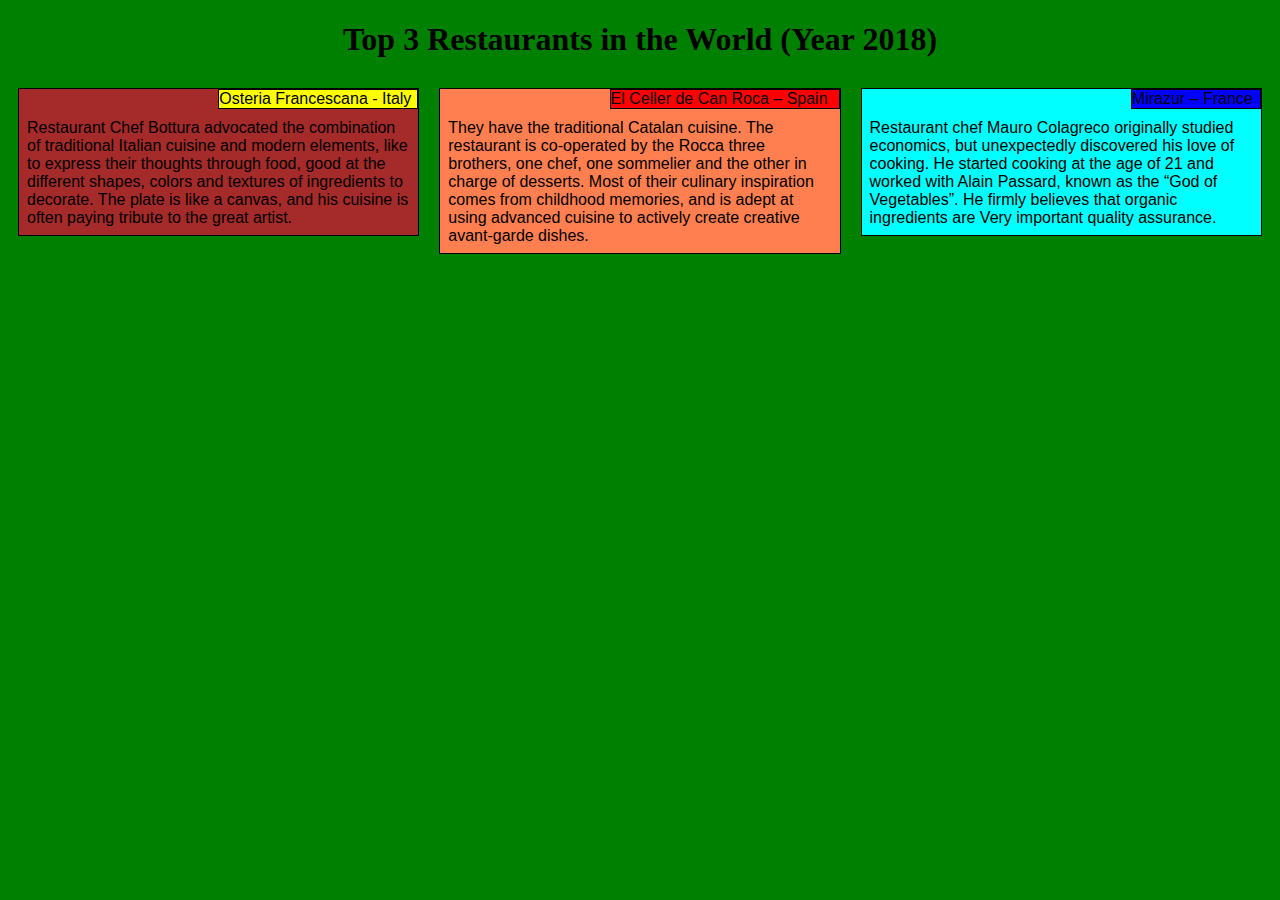
<file: module2-solution/index.html>
<!DOCTYPE html>
<html>
<head>
<meta charset="utf-8">
<meta name="viewport" content="width=device-width, initial-scale=1">
<title>Assignment Solution for Module 2</title>
<link rel="stylesheet" href="external.css">
</head>
<body>

<h1 style="text-align: center;">Top 3 Restaurants in the World (Year 2018)</h1>


<div class="row">

 
  <div class="col-lg-4 col-md-4">
    <div id="box1">
    <p id="p1">Osteria Francescana - Italy</p>
    <p1>Restaurant Chef Bottura advocated the combination of traditional Italian cuisine and modern elements, like to express their thoughts through food, good at the different shapes, colors and textures of ingredients to decorate. The plate is like a canvas, and his cuisine is often paying tribute to the great artist.</p1>
  </div>
</div>



  <div class="col-lg-4 col-md-4">
    <div id="box2">
      <p id="p2">El Celler de Can Roca – Spain</p>
    <p2>They have the traditional Catalan cuisine. The restaurant is co-operated by the Rocca three brothers, one chef, one sommelier and the other in charge of desserts. Most of their culinary inspiration comes from childhood memories, and is adept at using advanced cuisine to actively create creative avant-garde dishes.</p2>
    </div>
  </div>


  
  <div class="col-lg-4 col-md-4">
    <div id="box3">
      <p id="p3">Mirazur – France</p>
    <p3>Restaurant chef Mauro Colagreco originally studied economics, but unexpectedly discovered his love of cooking. He started cooking at the age of 21 and worked with Alain Passard, known as the “God of Vegetables”. He firmly believes that organic ingredients are Very important quality assurance.</p3>
    </div>
  </div>
</div>



</body>
</html>
</file>
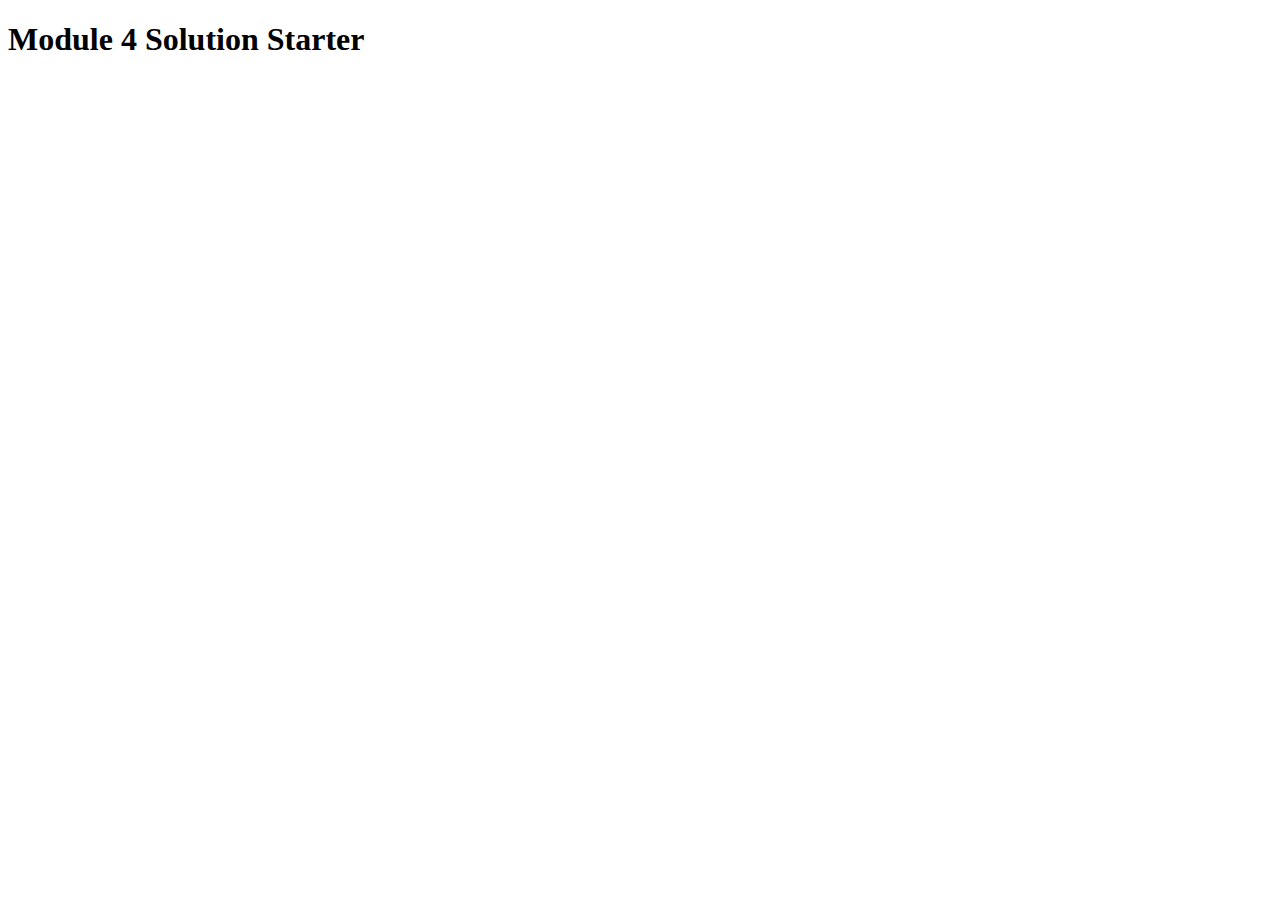
<file: module4-solution/index.html>
<!DOCTYPE html>
<html>
<head>
  <meta charset="utf-8">
  <title>Module 4 Solution Starter</title>

  <script>
    var names = []; // DO NOT REMOVE

  </script>

  <script src="SpeakHello.js"></script>

  <script src="SpeakGoodBye.js"></script>

  <script src="script.js"></script>

</head>

<body>

  <h1>Module 4 Solution Starter</h1>

</body>

</html>
</file>
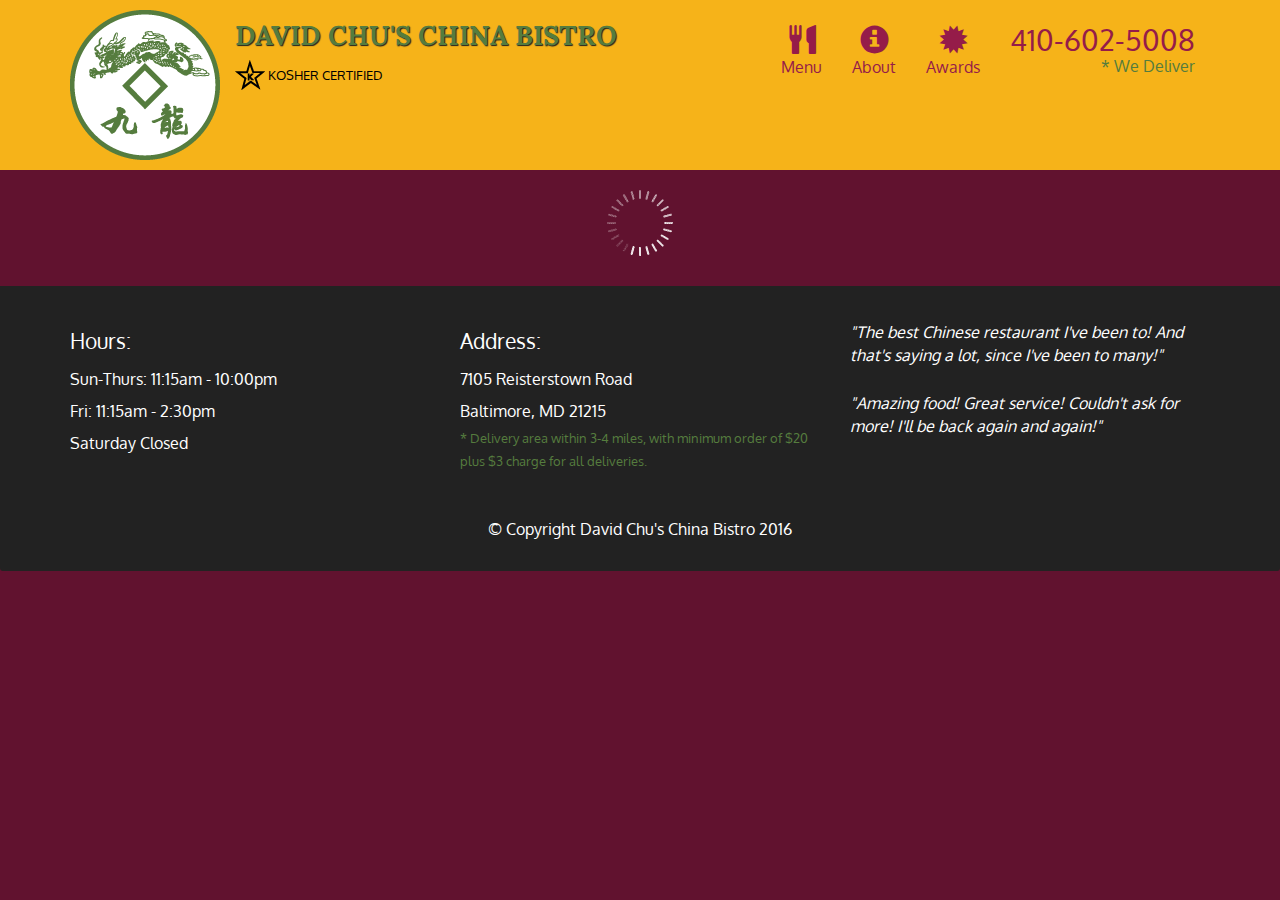
<file: module5-solution/index.html>
<!doctype html>
<html lang="en">
  <head>
    <meta charset="utf-8">
    <meta http-equiv="X-UA-Compatible" content="IE=edge">
    <meta name="viewport" content="width=device-width, initial-scale=1">
    <title>David Chu's China Bistro</title>
    <link rel="stylesheet" href="css/bootstrap.min.css">
    <link rel="stylesheet" href="css/styles.css">
    <link href='https://fonts.googleapis.com/css?family=Oxygen:400,300,700' rel='stylesheet' type='text/css'>
    <link href='https://fonts.googleapis.com/css?family=Lora' rel='stylesheet' type='text/css'>
  </head>
<body>
  <header>
    <nav id="header-nav" class="navbar navbar-default">
      <div class="container">
        <div class="navbar-header">
          <a href="index.html" class="pull-left visible-md visible-lg">
            <div id="logo-img" alt="Logo image"></div>
          </a>

          <div class="navbar-brand">
            <a href="index.html"><h1>David Chu's China Bistro</h1></a>
            <p>
              <img src="images/star-k-logo.png" alt="Kosher certification">
              <span>Kosher Certified</span>
            </p>
          </div>

          <button id="navbarToggle" type="button" class="navbar-toggle collapsed" data-toggle="collapse" data-target="#collapsable-nav" aria-expanded="false">
            <span class="sr-only">Toggle navigation</span>
            <span class="icon-bar"></span>
            <span class="icon-bar"></span>
            <span class="icon-bar"></span>
          </button>
        </div>
        
        <div id="collapsable-nav" class="collapse navbar-collapse">
           <ul id="nav-list" class="nav navbar-nav navbar-right">
            <li id="navHomeButton" class="visible-xs active">
              <a href="index.html">
                <span class="glyphicon glyphicon-home"></span> Home</a>
            </li>
            <li id="navMenuButton">
              <a href="#" onclick="$dc.loadMenuCategories();">
                <span class="glyphicon glyphicon-cutlery"></span><br class="hidden-xs"> Menu</a>
            </li>
            <li>
              <a href="#">
                <span class="glyphicon glyphicon-info-sign"></span><br class="hidden-xs"> About</a>
            </li>
            <li>
              <a href="#">
                <span class="glyphicon glyphicon-certificate"></span><br class="hidden-xs"> Awards</a>
            </li>
            <li id="phone" class="hidden-xs">
              <a href="tel:410-602-5008">
                <span>410-602-5008</span></a><div>* We Deliver</div>
            </li>
          </ul><!-- #nav-list -->
        </div><!-- .collapse .navbar-collapse -->
      </div><!-- .container -->
    </nav><!-- #header-nav -->
  </header>

  <div id="call-btn" class="visible-xs">
    <a class="btn" href="tel:410-602-5008">
    <span class="glyphicon glyphicon-earphone"></span>
    410-602-5008
    </a>
  </div>
  <div id="xs-deliver" class="text-center visible-xs">* We Deliver</div>

  <div id="main-content" class="container"></div>

  <footer class="panel-footer">
    <div class="container">
      <div class="row">
        <section id="hours" class="col-sm-4">
          <span>Hours:</span><br>
          Sun-Thurs: 11:15am - 10:00pm<br>
          Fri: 11:15am - 2:30pm<br>
          Saturday Closed
          <hr class="visible-xs">
        </section>
        <section id="address" class="col-sm-4">
          <span>Address:</span><br>
          7105 Reisterstown Road<br>
          Baltimore, MD 21215
          <p>* Delivery area within 3-4 miles, with minimum order of $20 plus $3 charge for all deliveries.</p>
          <hr class="visible-xs">
        </section>
        <section id="testimonials" class="col-sm-4">
          <p>"The best Chinese restaurant I've been to! And that's saying a lot, since I've been to many!"</p>
          <p>"Amazing food! Great service! Couldn't ask for more! I'll be back again and again!"</p>
        </section>
      </div>
      <div class="text-center">&copy; Copyright David Chu's China Bistro 2016</div>
    </div>
  </footer>

  <!-- jQuery (Bootstrap JS plugins depend on it) -->
  <script src="js/jquery-2.1.4.min.js"></script>
  <script src="js/bootstrap.min.js"></script>
  <script src="js/ajax-utils.js"></script>
  <script src="js/script.js"></script>
</body>
</html>
</file>
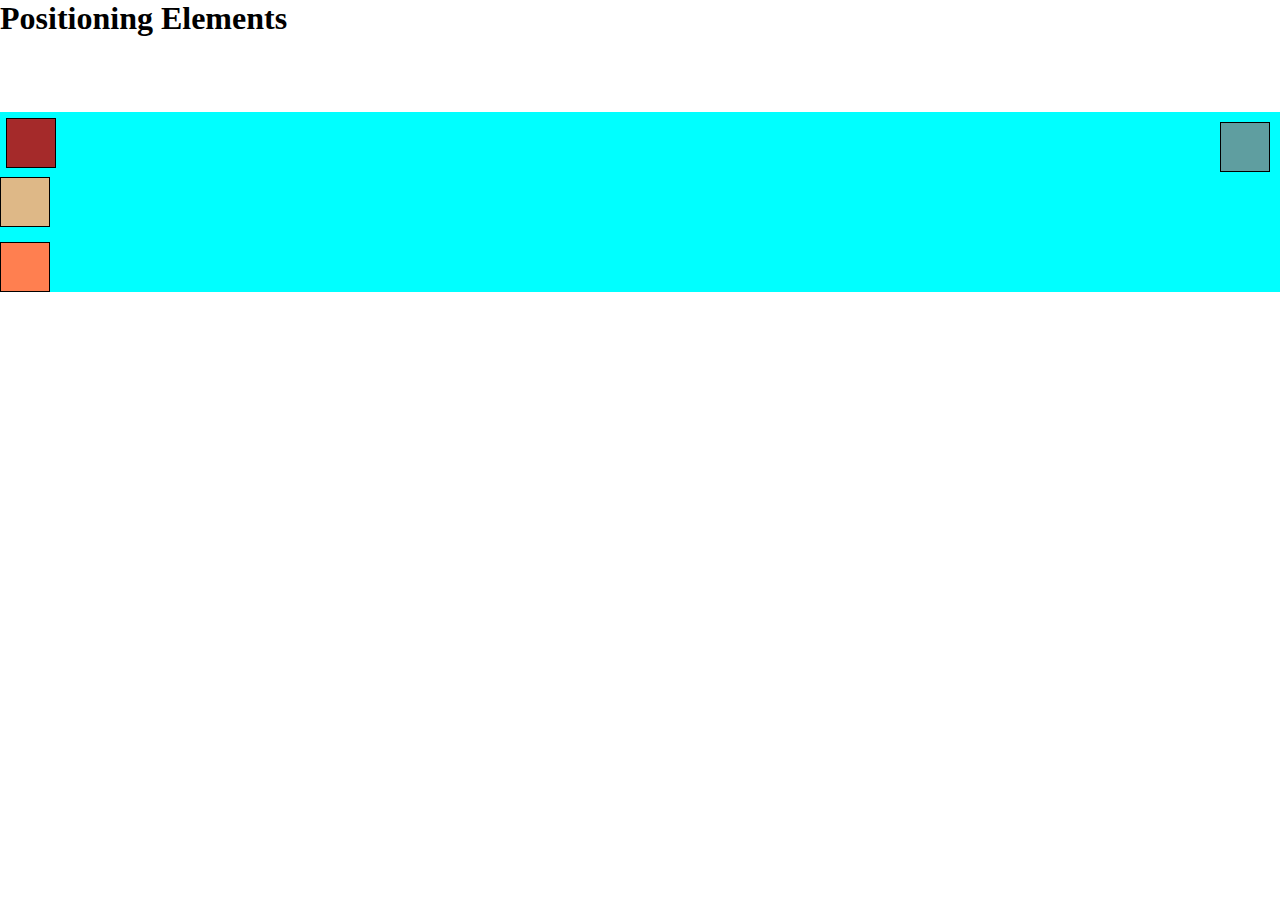
<file: module2-solution/test.html>
<!DOCTYPE html>
<html>
<head>
<meta charset="utf-8">
<title>Positioning Elements</title>
<style>
* {
  box-sizing: border-box;
  margin: 0;
  padding: 0;
}
h1 {
  margin-bottom: 15px;
}
div#container {
  background-color: #00FFFF;
  position: relative;
  top: 60px;
}
p {
  width: 50px;
  height: 50px;
  border: 1px solid black;
  margin-bottom: 15px;
}
#p1 {
  background-color: #A52A2A;
  position: relative;
  top: 6px;
  left: 6px;
}
#p2 {
  background-color: #DEB887;
}
#p3 {
  background-color: #5F9EA0;
  position: absolute;
  top: 10px;
  right: 10px;
}
#p4 {
  background-color: #FF7F50;
}
</style>
</head>
<body>
<h1>Positioning Elements</h1>

<div id="container">
  <p id="p1"></p>
  <p id="p2"></p>
  <p id="p3"></p>
  <p id="p4"></p>
</div>

</body>
</html>
</file>
<file: module2-solution/external.css>
* {
	box-sizing: border-box;	
}

body {
	background-color: green;
}

h1 {
  margin-bottom: 20px;
}

/*p {
  width: 20px;
  height: 10px;
  border: 1px solid black;
  margin-bottom: 1px;
}*/


div#box1 { 
  border: 1px solid black;
  background-color: #A52A2A;
  /*width: 90%;*/
  float: left;
  /*margin-right: auto;
  margin-left: auto;*/
  position: relative;
      margin: 10px 10px 10px 10px;
  padding: 30px 8px 8px 8px;
  font-family: Helvetica;
}

#p1 {
	 width: 200px;
  height: 20px;
  border: 1px solid black;
  margin: 0px;
	position: absolute;
    top: 0;
    right: 0;
	font-family: Helvetica;
	background-color: yellow;    
}

div#box2 { 
  border: 1px solid black;
  background-color: #FF7F50;
  float: left;
  /*width: 90%;*/
 /* margin-right: auto;
  margin-left: auto;*/
  position: relative;
  margin: 10px 10px 10px 10px;
  padding: 30px 8px 8px 8px;
  font-family: Helvetica;
}

#p2 {
	width: 230px;
  height: 20px;
  border: 1px solid black;
  margin: 0px;
	position: absolute;
    top: 0;
    right: 0;
	font-family: Helvetica;
	background-color: red;    
}


div#box3 { 
  border: 1px solid black;
  background-color: #00FFFF;
  float: left;
  position: relative;
  margin: 10px 10px 30px 10px; 

  padding: 30px 8px 8px 8px;
  font-family: Helvetica;
}

#p3 {
	width: 130px;
  height: 20px;
  border: 1px solid black;
  margin: 0px;
	position: absolute;
    top: 0;
    right: 0;
	font-family: Helvetica;
	background-color: blue;    
}


.row {
	width: 100%;
}

@media (min-width: 992px) {
	.col-md-1, .col-md-2, .col-md-3, .col-md-4, .col-md-5, .col-md-6, .col-md-7, .col-md-8, .col-md-9, .col-md-10, .col-md-11, .col-md-12 {
    float: left;
    border: 1px ;
  }
  .col-md-1 {
    width: 8.33%;
  }
  .col-md-2 {
    width: 16.66%;
  }
  .col-md-3 {
    width: 25%;
  }
  .col-md-4 {
    width: 33.33%;
  }
  .col-md-5 {
    width: 41.66%;
  }
  .col-md-6 {
    width: 50%;
  }
  .col-md-7 {
    width: 58.33%;
  }
  .col-md-8 {
    width: 66.66%;
  }
  .col-md-9 {
    width: 74.99%;
  }
  .col-md-10 {
    width: 83.33%;
  }
  .col-md-11 {
    width: 91.66%;
  }
  .col-md-12 {
    width: 100%;
  }
	#box1, #box2, #box3{
		float: left;
	}

	}


@media (min-width: 768px) and (max-width: 991px) {
 #box1, #box2{
 
 	width: 47%;
    margin: 10px 10px 10px 10px; 
}

 #box3{
 	float: none;
 	margin: 10px 10px 10px 10px;
 	clear: both;
 }

}

 @media (max-width: 767px) {
 
  #box1, #box2, #box3 {
  	float: none;
  	margin: 20px 20px 20px 20px;
  }
  
}
  
}
</file>
<file: module5-solution/css/styles.css>
body {
  font-size: 16px;
  color: #fff;
  background-color: #61122f;
  font-family: 'Oxygen', sans-serif;
}

/** HEADER **/
#header-nav {
  background-color: #f6b319;
  border-radius: 0;
  border: 0;
}

#logo-img {
  background: url('../images/restaurant-logo_large.png') no-repeat;
  width: 150px;
  height: 150px;
  margin: 10px 15px 10px 0;
}

.navbar-brand {
  padding-top: 25px;
}
.navbar-brand h1 { /* Restaurant name */
  font-family: 'Lora', serif;
  color: #557c3e;
  font-size: 1.5em;
  text-transform: uppercase;
  font-weight: bold;
  text-shadow: 1px 1px 1px #222;
  margin-top: 0;
  margin-bottom: 0;
  line-height: .75;
}
.navbar-brand a:hover, .navbar-brand a:focus {
  text-decoration: none;
}
.navbar-brand p { /* Kosher cert */
  color: #000;
  text-transform: uppercase;
  font-size: .7em;
  margin-top: 15px;
}
.navbar-brand p span { /* Star-K */
  vertical-align: middle;
}

#nav-list {
  margin-top: 10px;
}
#nav-list a {
  color: #951C49;
  text-align: center;
}
#nav-list a:hover {
  background: #E7E7E7;
}
#nav-list a span {
  font-size: 1.8em;
}

#phone {
  margin-top: 5px;
}
#phone a { /* Phone number */
  text-align: right;
  padding-bottom: 0;
}
#phone div { /* We Deliver */
  color: #557c3e;
  text-align: right;
  padding-right: 15px;
}

.navbar-header button.navbar-toggle, .navbar-header .icon-bar {
  border: 1px solid #61122f;
}
.navbar-header button.navbar-toggle {
  clear: both;
  margin-top: -30px;
}
/* END HEADER */

/* FOOTER */
.panel-footer {
  margin-top: 30px;
  padding-top: 35px;
  padding-bottom: 30px;
  background-color: #222;
  border-top: 0;
}
.panel-footer div.row {
  margin-bottom: 35px;
}
#hours, #address {
  line-height: 2;
}
#hours > span, #address > span {
  font-size: 1.3em;
}
#address p {
  color: #557c3e;
  font-size: .8em;
  line-height: 1.8;
}
#testimonials {
  font-style: italic;
}
#testimonials p:nth-child(2) {
  margin-top: 25px;
}
/* END FOOTER */



/* HOME PAGE */
.container .jumbotron {
  box-shadow: 0 0 50px #3F0C1F;
  border: 2px solid #3F0C1F;
}

#menu-tile, #specials-tile, #map-tile {
  height: 250px;
  width: 100%;
  margin-bottom: 15px;
  position: relative;
  border: 2px solid #3F0C1F;
  overflow: hidden;
}
#menu-tile:hover, #specials-tile:hover, #map-tile:hover {
  box-shadow: 0 1px 5px 1px #cccccc;
}
#menu-tile {
  background: url('../images/menu-tile.jpg') no-repeat;
  background-position: center;
}
#specials-tile {
  background: url('../images/specials-tile.jpg') no-repeat;
  background-position: center;
}
#menu-tile span, #specials-tile span, #map-tile span {
  position: absolute;
  bottom: 0;
  right: 0;
  width: 100%;
  text-align: center;
  font-size: 1.6em;
  text-transform: uppercase;
  background-color: #000;
  color: #fff;
  opacity: .8;
}
/* END HOME PAGE */

/* MENU CATEGORIES PAGE */
.category-tile { 
  position: relative;
  border: 2px solid #3F0C1F;
  overflow: hidden;
  width: 200px;
  height: 200px;
  margin: 0 auto 15px;
}
.category-tile span {
  position: absolute;
  bottom: 0;
  right: 0;
  width: 100%;
  text-align: center;
  font-size: 1.2em;
  text-transform: uppercase;
  background-color: #000;
  color: #fff;
  opacity: .8;
}
.category-tile:hover {
  box-shadow: 0 1px 5px 1px #cccccc;
}

#menu-categories-title + div {
  margin-bottom: 50px;
}
/* END MENU CATEGORIES PAGE */

/* SINGLE CATEGORY PAGE */
.menu-item-tile {
  margin-bottom: 25px;
}
.menu-item-tile hr {
  width: 80%;
}
.menu-item-tile .menu-item-price {
  font-size: 1.1em;
  text-align: right;
  margin-top: -15px;
  margin-right: -15px;
}
.menu-item-tile .menu-item-price span {
  font-size: .6em;
}
.menu-item-photo {
  position: relative;
  border: 2px solid #3F0C1F; 
  overflow: hidden;
  padding: 0;
  margin-right: -15px;
  margin-left: auto;
  margin-bottom: 20px;
  max-width: 250px;
}
.menu-item-photo div {
  position: absolute;
  bottom: 0;
  right: 0;
  width: 80px;
  background-color: #557c3e;
  text-align: center;
}
.menu-item-description {
  padding-right: 30px;
}
h3.menu-item-title {
  margin: 0 0 10px;
}
.menu-item-details {
  font-size: .9em;
  font-style: italic;
}
/* END SINGLE CATEGORY PAGE */


/********** Large devices only **********/
@media (min-width: 1200px) {
  .container .jumbotron {
    background: url('../images/jumbotron_1200.jpg') no-repeat;
    height: 675px;
  }
}

/********** Medium devices only **********/
@media (min-width: 992px) and (max-width: 1199px) {
  /* Header */
  #logo-img {
    background: url('../images/restaurant-logo_medium.png') no-repeat;
    width: 100px;
    height: 100px;
    margin: 5px 5px 5px 0;
  }
  /* End Header */

  /* Home Page */
  .container .jumbotron {
    background: url('../images/jumbotron_992.jpg') no-repeat;
    height: 558px;
  }
  /* End Home Page */
}

/********** Small devices only **********/
@media (min-width: 768px) and (max-width: 991px) {
  /* Home Page */
  .container .jumbotron {
    background: url('../images/jumbotron_768.jpg') no-repeat;
    height: 432px;
  }
  /* End Home Page */
}

/********** Extra small devices only **********/
@media (max-width: 767px) {
  /* Header */
  .navbar-brand {
    padding-top: 10px;
    height: 80px;
  }
  .navbar-brand h1 { /* Restaurant name */
    padding-top: 10px;
    font-size: 5vw; /* 1vw = 1% of viewport width */
  }
  .navbar-brand p { /* Kosher cert */
    font-size: .6em;
    margin-top: 12px;
  }
  .navbar-brand p img { /* Star-K */
    height: 20px;
  }

  #collapsable-nav a { /* Collapsed nav menu text */
    font-size: 1.2em;
  }
  #collapsable-nav a span { /* Collapsed nav menu glyph */
    font-size: 1em;
    margin-right: 5px;
  }

  #call-btn > a {
    font-size: 1.5em;
    display: block;
    margin: 0 20px;
    padding: 10px;
    border: 2px solid #fff;
    background-color: #f6b319;
    color: #951c49;
  }
  #xs-deliver {
    margin-top: 5px;
    font-size: .7em;
    letter-spacing: .1em;
    text-transform: uppercase;
  }
  /* End Header */

  /* Footer */
  .panel-footer section {
    margin-bottom: 30px;
    text-align: center;
  }
  .panel-footer section:nth-child(3) {
    margin-bottom: 0; /* margin already exists on the whole row */
  }
  .panel-footer section hr {
    width: 50%;
  }
  /* End Footer */

  /* Home Page */
  .container .jumbotron {
    margin-top: 30px;
    padding: 0;
  }
  #menu-tile, #specials-tile {
    width: 360px;
    margin: 0 auto 15px;
  }

  .menu-item-photo {
    margin-right: auto;
  }
  .menu-item-tile .menu-item-price {
    text-align: center;
  }
  .menu-item-description {
    text-align: center;;
  }
}


/********** Super extra small devices Only :-) (e.g., iPhone 4) **********/
@media (max-width: 479px) {
  /* Header */
  .navbar-brand h1 { /* Restaurant name */
    padding-top: 5px;
    font-size: 6vw;
  }
  /* End Header */
  
  /* Home page */
  #menu-tile, #specials-tile {
    width: 280px;
    margin: 0 auto 15px;
  }

  .col-xxs-12 {
    position: relative;
    min-height: 1px;
    padding-right: 15px;
    padding-left: 15px;
    float: left;
    width: 100%;
  }
}
</file>
